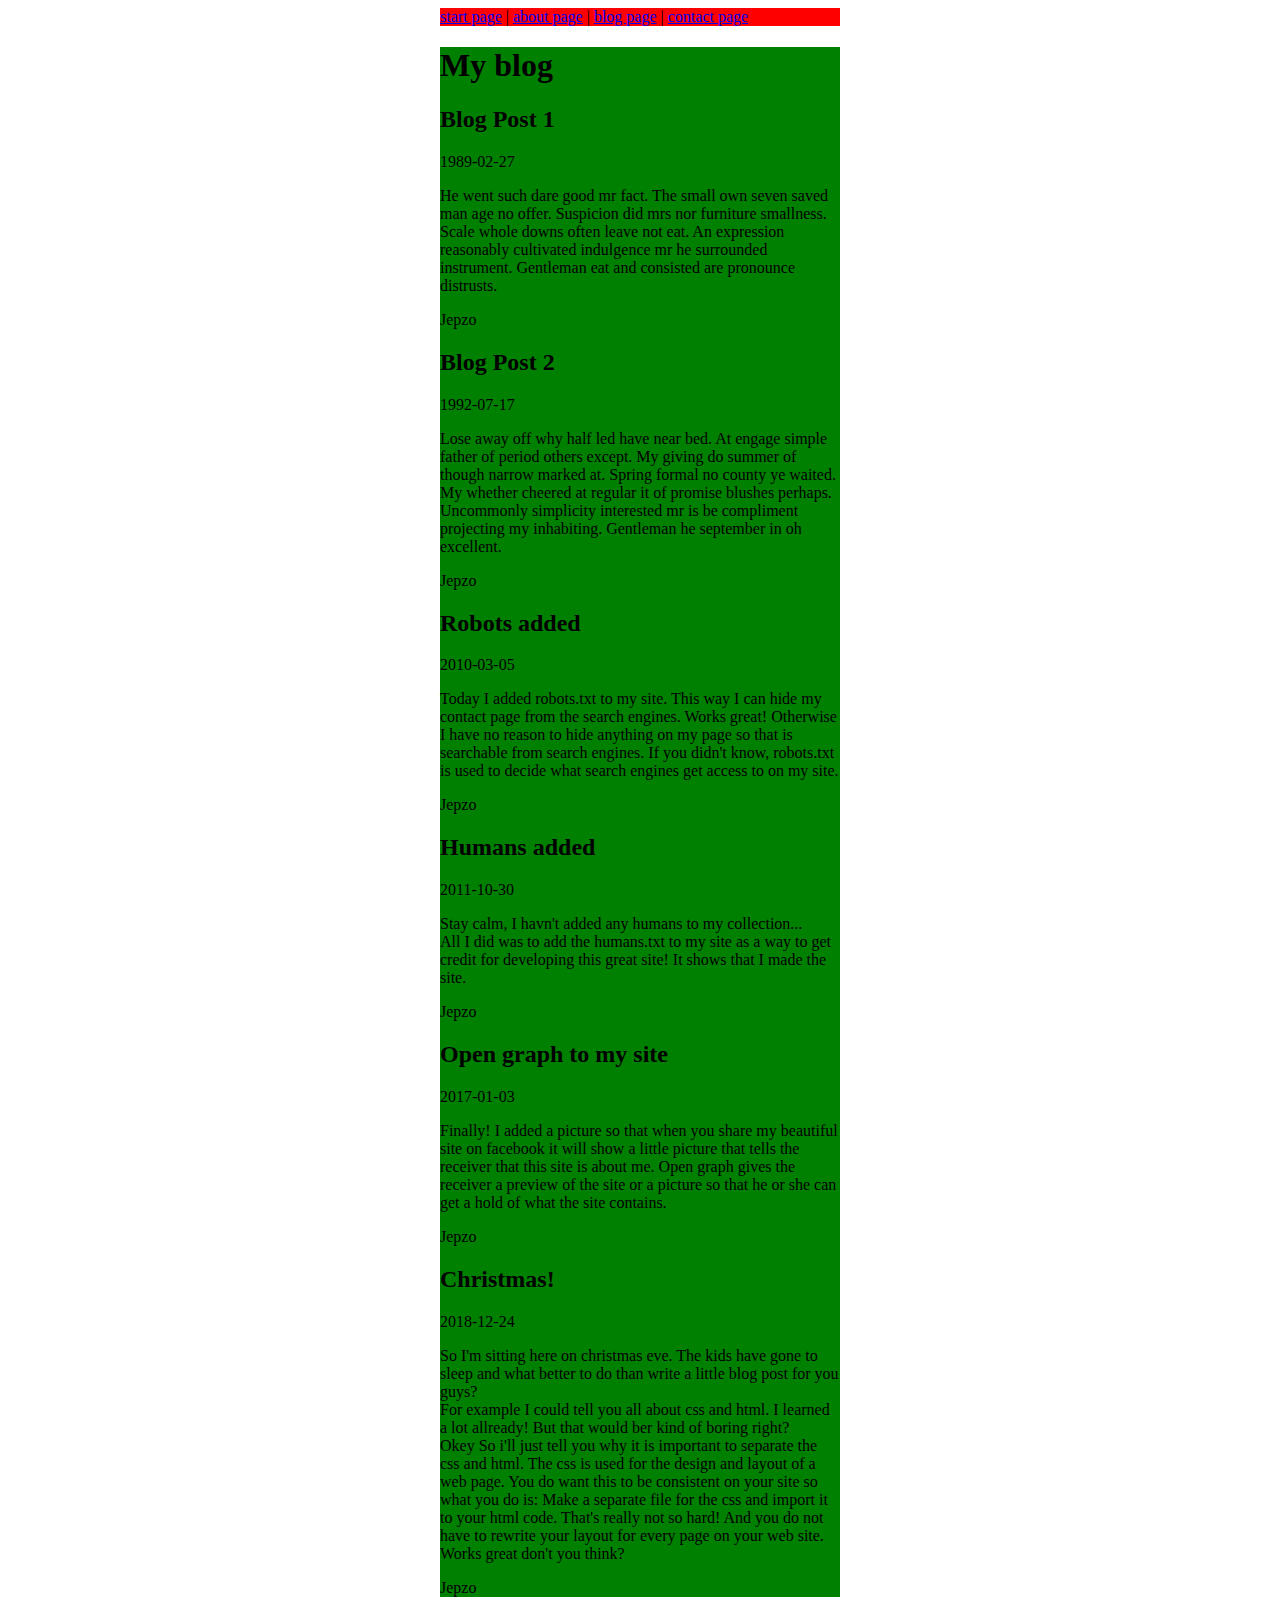
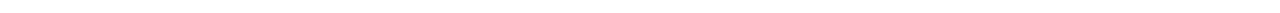
<file: blog.html>
<!DOCTYPE html>
<html>
  <head>
    <meta charset="utf-8"/>
    <link href="style.css" rel="stylesheet" type="text/css" />
  </head>
  <body class="star-background">
    <div>
      <div class="menu">
          <a href="./index.html">start page</a>
          |
          <a href="./about.html">about page</a>
          |
          <a href="./blog.html">blog page</a>
          |
          <a href="./contact.html">contact page</a>
      </div>
      <div class="content">
        <header>
          <h1> My blog </h1>
        </header>
        <main>
          <article>
            <header>
              <h2>Blog Post 1</h2>
              <p>1989-02-27</p>
            </header>
            <p>He went such dare good mr fact. The small own seven saved man age ﻿no
              offer. Suspicion did mrs nor furniture smallness. Scale whole downs often
              leave not eat. An expression reasonably cultivated indulgence mr he
              surrounded instrument. Gentleman eat and consisted are pronounce
              distrusts. </p>
              <footer>
                <p>Jepzo</p>
              </footer>
          </article>
          <article>
            <header>
              <h2>Blog Post 2</h2>
              <p>1992-07-17</p>
            </header>
            <p>Lose away off why half led have near bed. At engage simple father of
              period others except. My giving do summer of though narrow marked at.
              Spring formal no county ye waited. My whether cheered at regular it of
              promise blushes perhaps. Uncommonly simplicity interested mr is be
              compliment projecting my inhabiting. Gentleman he september in oh
              excellent.  </p>
              <footer>
                <p>Jepzo</p>
              </footer>
          </article>
          <article>
            <header>
              <h2>Robots added</h2>
              <p>2010-03-05</p>
            </header>
            <p>Today I added robots.txt to my site. This way I can hide my contact
              page from the search engines. Works great! Otherwise I have no
              reason to hide anything on my page so that is searchable from
              search engines. If you didn't know, robots.txt is used to decide
              what search engines get access to on my site. </p>
              <footer>
                <p>Jepzo</p>
              </footer>
          </article>
          <article>
            <header>
              <h2>Humans added</h2>
              <p>2011-10-30</p>
            </header>
            <p>Stay calm, I havn't added any humans to my collection...<br>
              All I did was to add the humans.txt to my site as a way to get
              credit for developing this great site! It shows that I made the
              site. </p>
              <footer>
                <p>Jepzo</p>
              </footer>
          </article>
          <article>
            <header>
              <h2>Open graph to my site</h2>
              <p>2017-01-03</p>
            </header>
            <p>Finally! I added a picture so that when you share my beautiful
              site on facebook it will show a little picture that tells the
              receiver that this site is about me. Open graph gives the
              receiver a preview of the site or a picture so that he or she
              can get a hold of what the site contains. </p>
              <footer>
                <p>Jepzo</p>
              </footer>
          </article>
          <article>
            <header>
              <h2>Christmas!</h2>
              <p>2018-12-24</p>
            </header>
            <p>So I'm sitting here on christmas eve. The kids have gone to sleep
              and what better to do than write a little blog post for you guys?
              <br> For example I could tell you all about css and html. I learned
              a lot allready! But that would ber kind of boring right? <br> Okey
              So i'll just tell you why it is important to separate the css and
              html. The css is used for the design and layout of a web page.
              You do want this to be consistent on your site so what you do is:
              Make a separate file for the css and import it to your html code.
              That's really not so hard! And you do not have to rewrite your
              layout for every page on your web site. Works great don't you
              think? </p>
              <footer>
                <p>Jepzo</p>
              </footer>
          </article>
        </main>
      </div>
    </div>
  <footer>

  </footer>
</html>
</file>
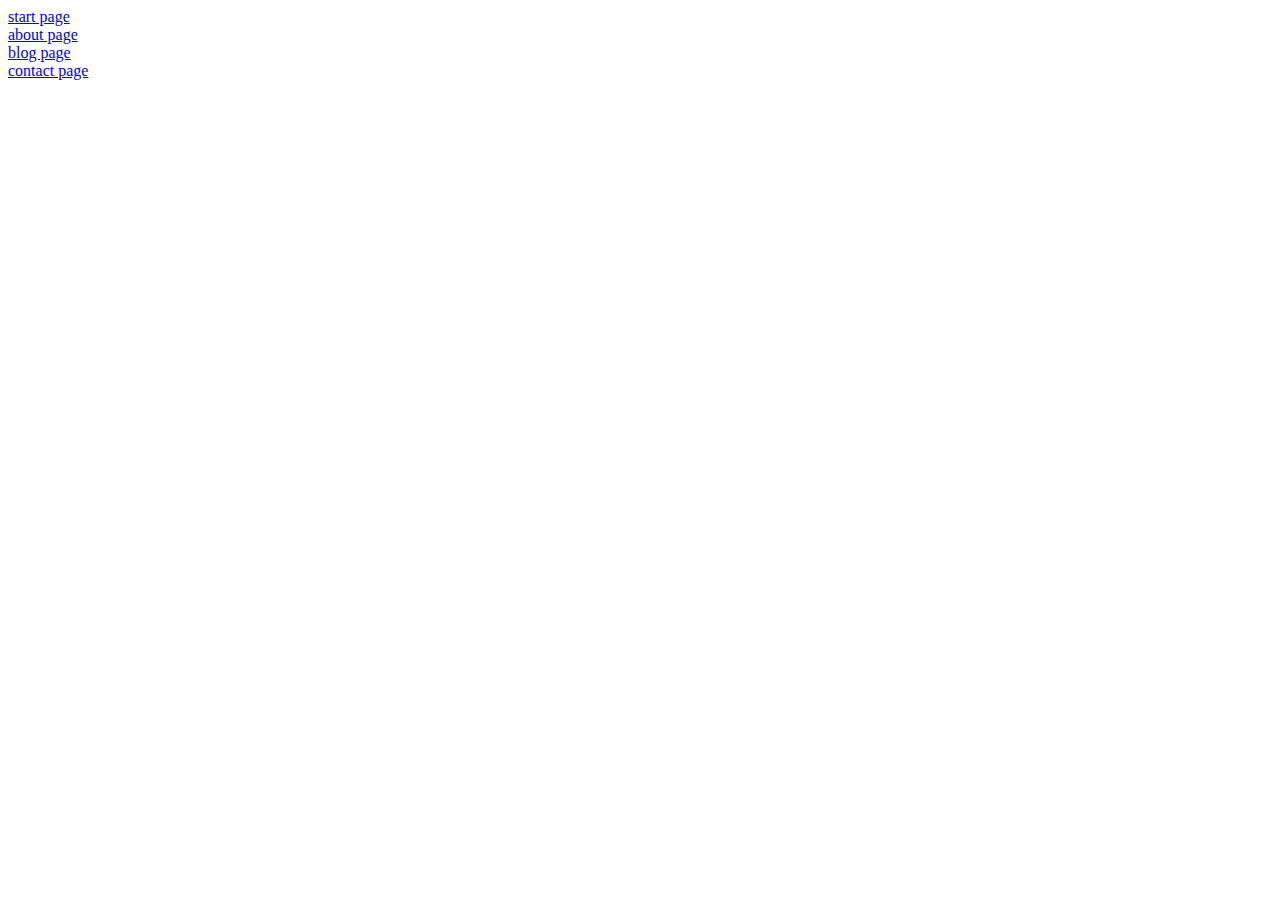
<file: header.html>
<!DOCTYPE html>
<html>
<body>

  <div>
  	<a href="./index.html">start page</a>
  </div>
  
  <div>
    <a href="./about.html">about page</a>  
  </div>
  
  <div>
  	<a href="./blog.html">blog page</a>
  </div>
  
  <div>
  	<a href="./contact.html">contact page</a>
  </div>
  
</body>
</html>
</file>
<file: style.css>
/*body{
  background-color: blue;
}
*/
.menu{
  background-color: red;
  margin: auto;
  width: 400px;
}
.content{
  background-color: green;
  margin: auto;
  width: 400px;
  height: 100%;
}
.body{
  background-color: blue;
  margin: auto;
  width: 100%;
  height: 100%;
}
</file>
